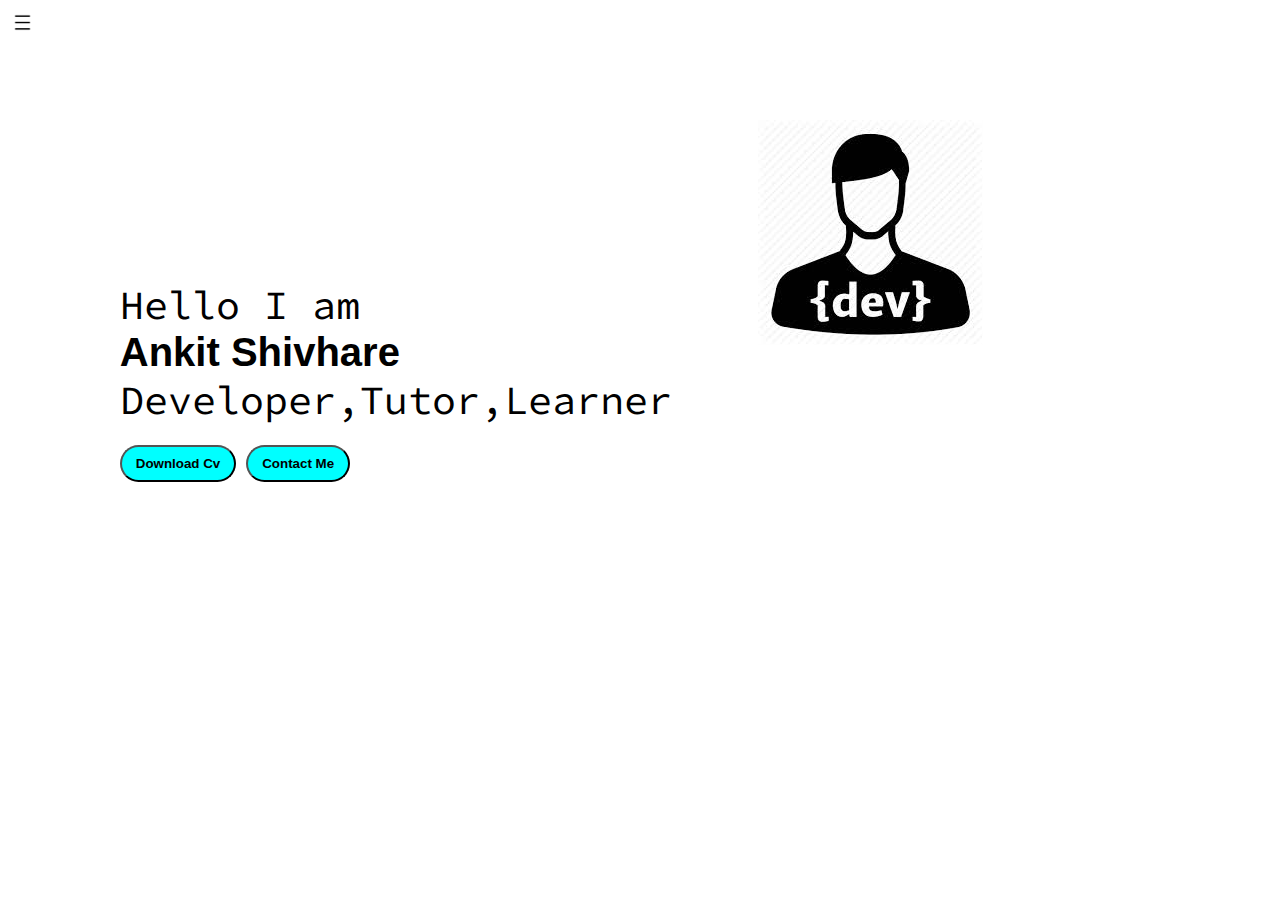
<file: index.html>
<!DOCTYPE html>
<html lang="en">

<head>
    <meta charset="UTF-8">
    <meta http-equiv="X-UA-Compatible" content="IE=edge">
    <meta name="viewport" content="width=device-width, initial-scale=1.0">
    <title>My Profile</title>
    <link rel="stylesheet" href="style.css">
</head>

<body>
    <div class="container">
        <div class="sideBar  sideBarGo">
            <nav>
                <li> <a href="/index.html">Home</a></li>
                <li><a href="/intro.html">Intro</a> </li>
                <li><a href="/projects.html">Projects</a></li>
                <li><a href="/contact.html">Contact Me</a></li>
            </nav>
        </div>
        <div class="main">
            <div class="hambug" id="hamburger">
                <img src="sidebar-2.png" class="ham" width="25px">
                <img src="cross png.jpg" class="cross" width="25px">
            </div>

            <div class="infoContainer">
                <div class="devInfo">
                    <div class="Hello">Hello I am</div>
                    <div class="name">Ankit Shivhare</div>
                    <div class="about">Developer,Tutor,Learner</div>
                    <div class="buttons">
                        <a href="/ANKIT's Resume (3).pdf" target="_blank">
                        <button>Download Cv</button></a>
                        <a href="/contact.html"> <button>Contact Me</button></a>
                    </div>
                </div>
                <div class="devPic">
                    <img src="dev.jpg" alt="Ankit Shivhare">
                </div>
            </div>
        </div>
    </div>
    <script src="https://ajax.googleapis.com/ajax/libs/jquery/3.6.1/jquery.min.js"></script>
    <script type = "text/javascript"></script>
    <script src="/index.js"></script>
</body>
</html>
</file>
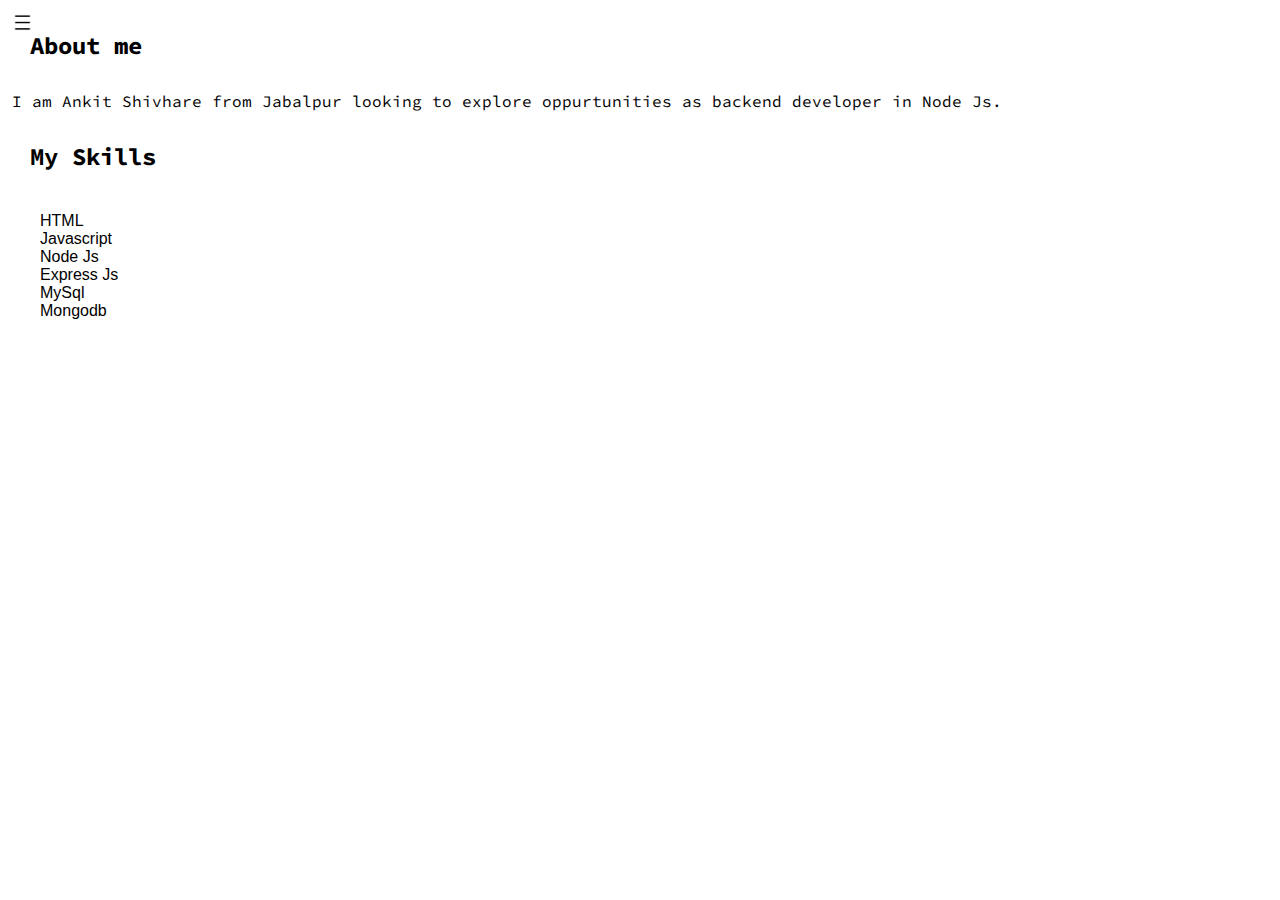
<file: intro.html>
<!DOCTYPE html>
<html lang="en">

<head>
    <meta charset="UTF-8">
    <meta http-equiv="X-UA-Compatible" content="IE=edge">
    <meta name="viewport" content="width=device-width, initial-scale=1.0">
    <title>My Profile</title>
    <link rel="stylesheet" href="style.css">
</head>

<body>
    <div class="container">
        <div class="sideBar  sideBarGo">
            <nav>
                <li> <a href="index.html">Home</a></li>
                <li><a href="/intro.html">Intro</a> </li>
                <li><a href="/projects.html">Projects</a></li>
                <li><a href="/contact.html">Contact Me</a></li>
            </nav>
        </div>
        <div class="main">
            <div class="hambug" id="hamburger">
                <img src="sidebar-2.png" class="ham" width="25px">
                <img src="cross png.jpg" class="cross" width="25px">
            </div>
            <div class="intro">
                <h2>About me</h2>
                <p>I am Ankit Shivhare from Jabalpur looking to explore oppurtunities 
                    as backend developer in Node Js.
                </p>
                <h2>My Skills</h2>
                <div class="skillcontainer">
                    <div class="skill">
                        <li>HTML</li>
                        <li>Javascript</li>
                        <li>Node Js</li>
                        <li>Express Js</li>
                        <li>MySql</li>
                        <li>Mongodb</li>
                    </div>
                </div>
            </div>
        </div>
    </div>
    <script src="https://ajax.googleapis.com/ajax/libs/jquery/3.6.1/jquery.min.js"></script>
    <script type = "text/javascript"></script>
    <script src="/index.js"></script>
</body>
</html>
</file>
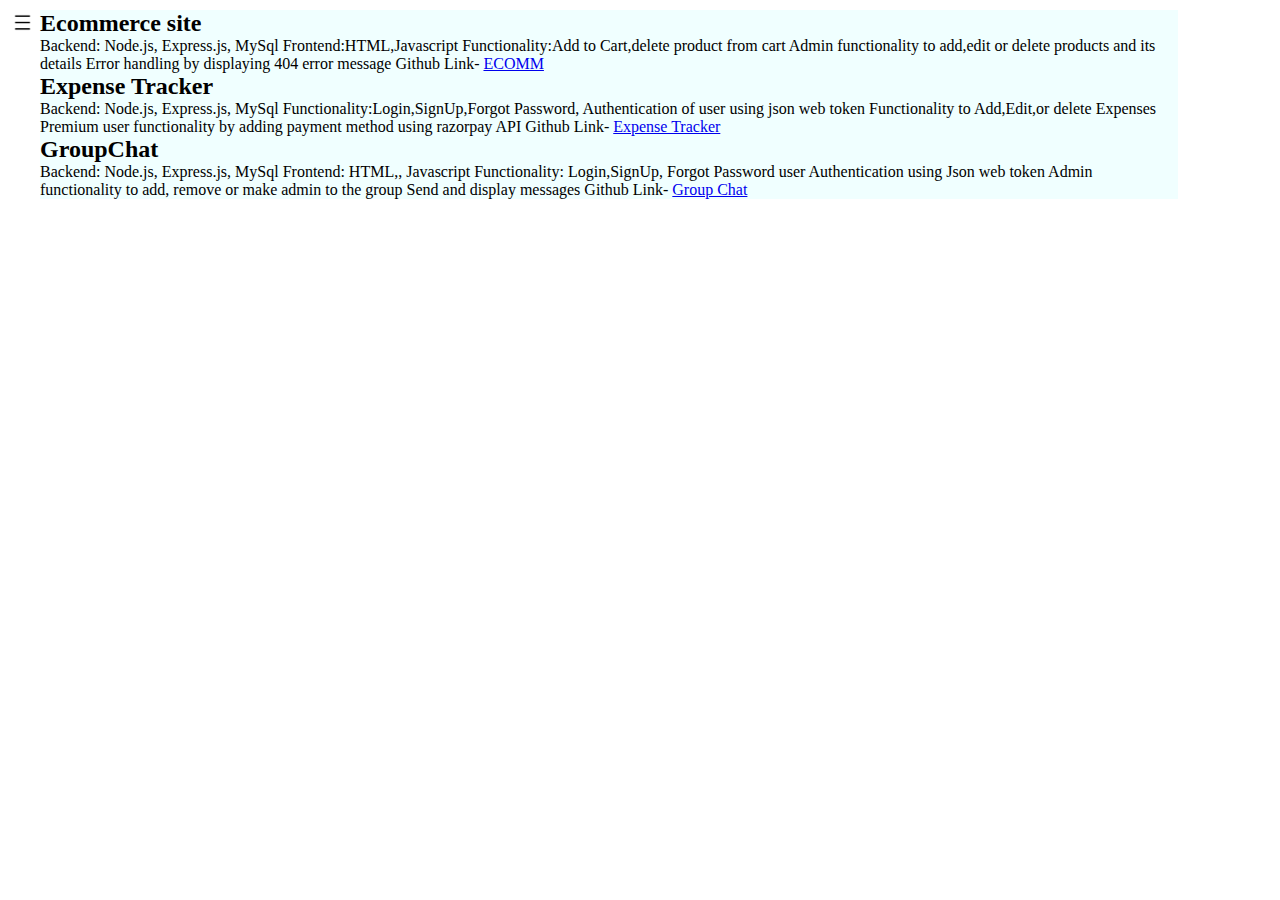
<file: projects.html>
<!DOCTYPE html>
<html lang="en">

<head>
    <meta charset="UTF-8">
    <meta http-equiv="X-UA-Compatible" content="IE=edge">
    <meta name="viewport" content="width=device-width, initial-scale=1.0">
    <title>My Profile</title>
    <link rel="stylesheet" href="style.css">
</head>

<body>
    <div class="container">
        <div class="sideBar  sideBarGo">
            <nav>
                <li> <a href="/index.html">Home</a></li>
                <li><a href="/intro.html">Intro</a> </li>
                <li><a href="/projects.html">Projects</a></li>
                <li><a href="/contact.html">Contact Me</a></li>
            </nav>
        </div>
        <div class="main">
            <div class="hambug" id="hamburger">
                <img src="sidebar-2.png" class="ham" width="25px">
                <img src="cross png.jpg" class="cross" width="25px">
            </div>
            <div class="project">
                <div class="project1">
                <h2>Ecommerce site</h2>
                <p>Backend: Node.js, Express.js, MySql
                    Frontend:HTML,Javascript
                    Functionality:Add to Cart,delete product from cart
                    Admin functionality to add,edit or delete products and its details
                    Error handling by displaying 404 error message
                    Github Link- <a href="https://github.com/Ankit2708/ecommerceback2">ECOMM</a></p>
                <h2>Expense Tracker</h2>
                <p>Backend: Node.js, Express.js, MySql
                    Functionality:Login,SignUp,Forgot Password, Authentication of user using json web token
                    Functionality to Add,Edit,or delete Expenses Premium user functionality by adding payment method using
                    razorpay API
                    Github Link- <a href ="https://github.com/Ankit2708/expansetrackertask02">Expense Tracker</a></p>
                <h2>GroupChat</h2>
                <p>Backend: Node.js, Express.js, MySql
                    Frontend: HTML,, Javascript
                    Functionality: Login,SignUp, Forgot Password user Authentication
                    using Json web token Admin functionality to add, remove or make admin to the group
                    Send and display messages Github Link- <a href ="https://github.com/Ankit2708/groupchat2">Group Chat</a></p>
                </div>
                
            </div>
        </div>
    </div>
    <script src="https://ajax.googleapis.com/ajax/libs/jquery/3.6.1/jquery.min.js"></script>
    <script type = "text/javascript"></script>
    <script src="/index.js"></script>
</body>
</html>
</file>
<file: style.css>
@import url('https://fonts.googleapis.com/css2?family=Mulish:wght@300&display=swap');
@import url('https://fonts.googleapis.com/css2?family=Mulish:wght@300&family=Source+Code+Pro:wght@300&display=swap');
* {
    margin: 0;
    padding: 0;
}

.container {
    display: flex;
}

.sideBar {
    background-color: rgb(136, 135, 138);
    /* width: 200px; */
    height:100vw;
    font-family: Verdana, Geneva, Tahoma, sans-serif;
    transition: transform 0.3s ease-in;
}
.sideBarGo{
    transform: translate(-443px,0px);
    position:absolute;
}

.sideBar nav {
    padding: 11px;
    
}

.sideBar nav li {
    list-style: none;
    font-size: 15px;
    padding: 20px;
}
.sideBar nav li a{
    text-decoration: none;
}

.main {
   /* background-color: yellow; */
    width: 92vw;
}
.infoContainer{
     /* background-color: crimson; */
    height:58vh;
    width:80vw;
    margin: 120px auto;
    display:flex;
    justify-content: space-around;
}
.devPic{
    width:300px
}
.devInfo{
    display:flex;
    justify-content: center;
    flex-direction: column;
    font-family: 'Source Code Pro', monospace;
}

.Hello{
    font-size: 40px;
}

.name{
    font-size: 40px;
    font-weight: bold;
    font-family: Verdana, Geneva, Tahoma, sans-serif;
}

.about{
    font-size: 40px;
}
.buttons{
    margin-top: 20px;
}
.buttons button{
    padding:9px 14px;
    border-radius: 22px;
    background-color: aqua;
    margin:0 3 px;
    font-weight: bold;
    cursor: pointer;
}
.buttons button:hover{
    color: white;
    background-color:rebeccapurple;
}
.intro h2{
    font-family: 'Source Code Pro', monospace;
    margin: 30px;
}
.intro p{
    font-family: 'Source Code Pro', monospace;
    margin: 12px;
}
.skill{
    font-family: Verdana, Geneva, Tahoma, sans-serif;
    width: 500px;
    margin:40px;
    list-style: none;
}
.hambug{
    position:absolute;
    cursor: pointer;
    top: 10px;
    left: 10px;
}
/* .ham{
    position: absolute;
    cursor: pointer;
    top: 2px;
    left: 10px;
} */
.cross{
    margin-left: 110px;
}
.project{
    margin-left:40px;
    margin-top: 10px;
    background-color:azure;
}
.contact{
    /* display:flex; */
    list-style: none;
    margin-left:40px;
    margin-top: 10px;
    font-family: Verdana, Geneva, Tahoma, sans-serif;
    font-size: 15px;
    justify-content: center;
    text-align: center;
    color:blueviolet;
}
.contactcontainer{
    background-color:beige;
}
</file>
